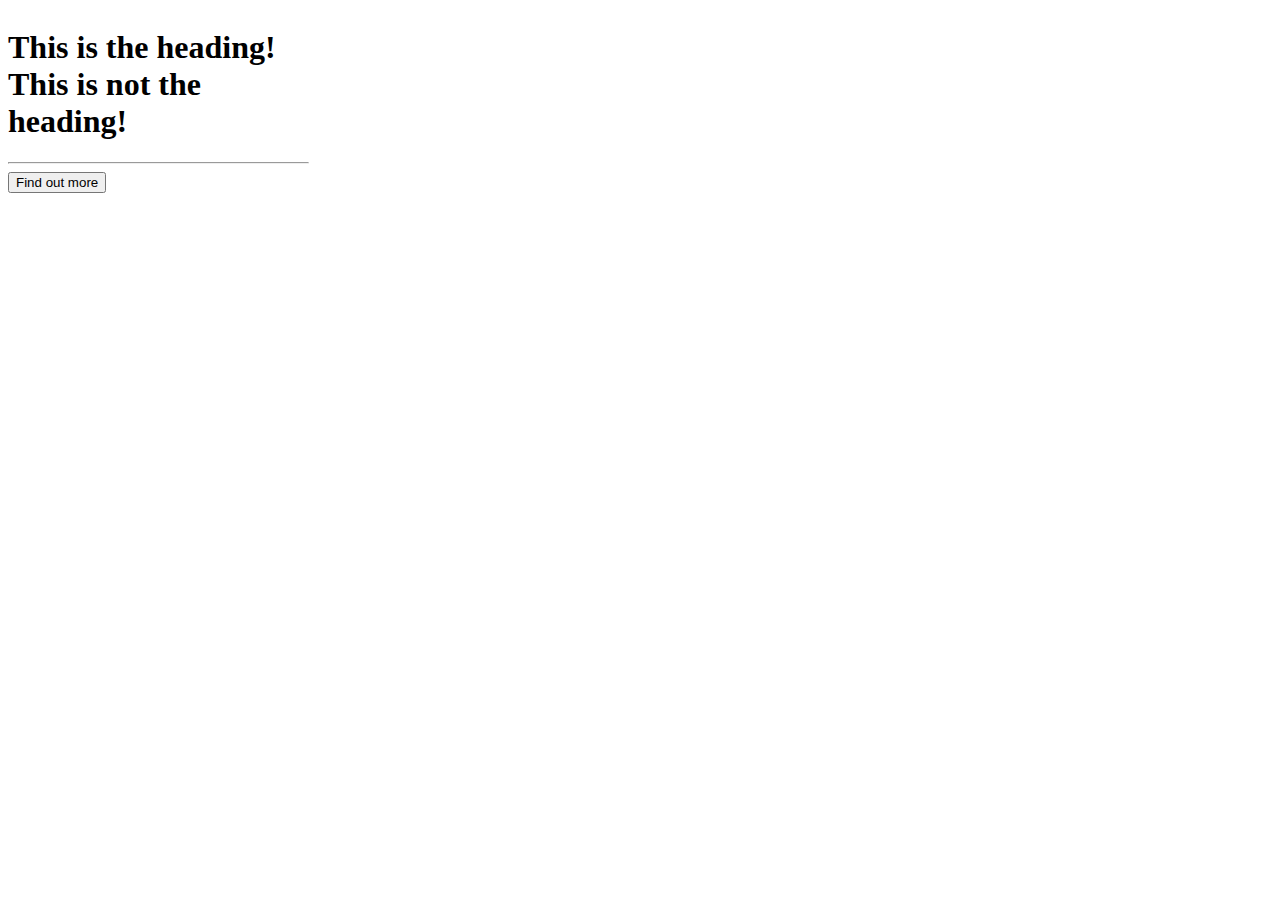
<file: exercise1.html>
<!DOCTYPE html>
<html lang="en">

<head>
    <meta charset="UTF-8">
    <meta name="viewport" content="width=device-width, initial-scale=1.0">
    <title>bootstrap</title>
    <link href="https://fonts.googleapis.com/css2?family=Montserrat&display=swap" rel="stylesheet">
    <link rel="stylesheet" href="https://stackpath.bootstrapcdn.com/bootstrap/4.5.0/css/bootstrap.min.css" integrity="sha384-9aIt2nRpC12Uk9gS9baDl411NQApFmC26EwAOH8WgZl5MYYxFfc+NcPb1dKGj7Sk" crossorigin="anonymous">

    <link rel="stylesheet" type="text/css" href="style.css">

</head>

<body>
    <div class="container d-flex align-items-center h-100">
        <div class="row">
            <header class="text-center col-12">
                <h1 class="text-uppercase"><strong>This is the heading! This is not the heading!</strong></h1>
            </header>
            <div class="buffer col-12"></div>
            <section class="text-center col-12">
                <hr>
                <button class="btn btn-primary btn-xl">Find out more</button>
            </section>
        </div>
    </div>




    <script src="https://code.jquery.com/jquery-3.5.1.slim.min.js" integrity="sha384-DfXdz2htPH0lsSSs5nCTpuj/zy4C+OGpamoFVy38MVBnE+IbbVYUew+OrCXaRkfj" crossorigin="anonymous"></script>
    <script src="https://cdn.jsdelivr.net/npm/popper.js@1.16.0/dist/umd/popper.min.js" integrity="sha384-Q6E9RHvbIyZFJoft+2mJbHaEWldlvI9IOYy5n3zV9zzTtmI3UksdQRVvoxMfooAo" crossorigin="anonymous"></script>
    <script src="https://stackpath.bootstrapcdn.com/bootstrap/4.5.0/js/bootstrap.min.js" integrity="sha384-OgVRvuATP1z7JjHLkuOU7Xw704+h835Lr+6QL9UvYjZE3Ipu6Tp75j7Bh/kR0JKI" crossorigin="anonymous"></script>
</body>

</html>
</file>
<file: style.css>
.container {
    display: grid;
    gap: 20px;
    grid-template-columns: repeat(auto-fill, minmax(300px, 1fr));
    grid-template-rows: 1fr;
}

.zone {
    cursor: pointer;
    display: inline-block;
    text-align: center;
    font-size: 10em;
    border-radius: 4px;
    border: 1px solid #bbb;
    transition: all 0.3s linear;
}

.zone:hover {
    -webkit-box-shadow: rgba(0, 0, 0, 0.8) 0px 5px 15px, inset rgba(0, 0, 0, 0.15) 0px -10px 20px;
    -moz-box-shadow: rgba(0, 0, 0, 0.8) 0px 5px 15px, inset rgba(0, 0, 0, 0.15) 0px -10px 20px;
    -o-box-shadow: rgba(0, 0, 0, 0.8) 0px 5px 15px, inset rgba(0, 0, 0, 0.15) 0px -10px 20px;
    box-shadow: rgba(0, 0, 0, 0.8) 0px 5px 15px, inset rgba(0, 0, 0, 0.15) 0px -10px 20px;
}


/*https://paulund.co.uk/how-to-create-shiny-css-buttons*/


/***********************************************************************
 *  Green Background
 **********************************************************************/

.green {
    background: #56B870;
    /* Old browsers */
    background: -moz-linear-gradient(top, #56B870 0%, #a5c956 100%);
    /* FF3.6+ */
    background: -webkit-gradient(linear, left top, left bottom, color-stop(0%, #56B870), color-stop(100%, #a5c956));
    /* Chrome,Safari4+ */
    background: -webkit-linear-gradient(top, #56B870 0%, #a5c956 100%);
    /* Chrome10+,Safari5.1+ */
    background: -o-linear-gradient(top, #56B870 0%, #a5c956 100%);
    /* Opera 11.10+ */
    background: -ms-linear-gradient(top, #56B870 0%, #a5c956 100%);
    /* IE10+ */
    background: linear-gradient(top, #56B870 0%, #a5c956 100%);
    /* W3C */
}


/***********************************************************************
 *  Red Background
 **********************************************************************/

.red {
    background: #C655BE;
    /* Old browsers */
    background: -moz-linear-gradient(top, #C655BE 0%, #cf0404 100%);
    /* FF3.6+ */
    background: -webkit-gradient(linear, left top, left bottom, color-stop(0%, #C655BE), color-stop(100%, #cf0404));
    /* Chrome,Safari4+ */
    background: -webkit-linear-gradient(top, #C655BE 0%, #cf0404 100%);
    /* Chrome10+,Safari5.1+ */
    background: -o-linear-gradient(top, #C655BE 0%, #cf0404 100%);
    /* Opera 11.10+ */
    background: -ms-linear-gradient(top, #C655BE 0%, #cf0404 100%);
    /* IE10+ */
    background: linear-gradient(top, #C655BE 0%, #cf0404 100%);
    /* W3C */
}


/***********************************************************************
 *  Yellow Background
 **********************************************************************/

.yellow {
    background: #F3AAAA;
    /* Old browsers */
    background: -moz-linear-gradient(top, #F3AAAA 0%, #febf04 100%);
    /* FF3.6+ */
    background: -webkit-gradient(linear, left top, left bottom, color-stop(0%, #F3AAAA), color-stop(100%, #febf04));
    /* Chrome,Safari4+ */
    background: -webkit-linear-gradient(top, #F3AAAA 0%, #febf04 100%);
    /* Chrome10+,Safari5.1+ */
    background: -o-linear-gradient(top, #F3AAAA 0%, #febf04 100%);
    /* Opera 11.10+ */
    background: -ms-linear-gradient(top, #F3AAAA 0%, #febf04 100%);
    /* IE10+ */
    background: linear-gradient(top, #F3AAAA 0%, #febf04 100%);
    /* W3C */
}


/***********************************************************************
 *  Blue Background
 **********************************************************************/

.blue {
    background: #7abcff;
    /* Old browsers */
    background: -moz-linear-gradient(top, #7abcff 0%, #60abf8 44%, #4096ee 100%);
    /* FF3.6+ */
    background: -webkit-gradient(linear, left top, left bottom, color-stop(0%, #7abcff), color-stop(44%, #60abf8), color-stop(100%, #4096ee));
    /* Chrome,Safari4+ */
    background: -webkit-linear-gradient(top, #7abcff 0%, #60abf8 44%, #4096ee 100%);
    /* Chrome10+,Safari5.1+ */
    background: -o-linear-gradient(top, #7abcff 0%, #60abf8 44%, #4096ee 100%);
    /* Opera 11.10+ */
    background: -ms-linear-gradient(top, #7abcff 0%, #60abf8 44%, #4096ee 100%);
    /* IE10+ */
    background: linear-gradient(top, #7abcff 0%, #60abf8 44%, #4096ee 100%);
    /* W3C */
}


/***********************************************************************
 *  Purple Background
 **********************************************************************/

.purple {
    background: #A88BEB;
    /* Old browsers */
    background: -moz-linear-gradient(top, #A88BEB 0%, #F1A7F1 44%, #F8CEEC 100%);
    /* FF3.6+ */
    background: -webkit-gradient(linear, left top, left bottom, color-stop(0%, #A88BEB), color-stop(44%, #F1A7F1), color-stop(100%, #F8CEEC));
    /* Chrome,Safari4+ */
    background: -webkit-linear-gradient(top, #A88BEB 0%, #F1A7F1 44%, #F8CEEC 100%);
    /* Chrome10+,Safari5.1+ */
    background: -o-linear-gradient(top, #A88BEB 0%, #F1A7F1 44%, #F8CEEC 100%);
    /* Opera 11.10+ */
    background: -ms-linear-gradient(top, #A88BEB 0%, #F1A7F1 44%, #F8CEEC 100%);
    /* IE10+ */
    background: linear-gradient(top, #A88BEB 0%, #F1A7F1 44%, #F8CEEC 100%);
    /* W3C */
}


/***********************************************************************
 *  Brown Background
 **********************************************************************/

.brown {
    background: #f6e6b4;
    /* Old browsers */
    background: -moz-linear-gradient(top, #f6e6b4 0%, #ed9017 100%);
    /* FF3.6+ */
    background: -webkit-gradient(linear, left top, left bottom, color-stop(0%, #f6e6b4), color-stop(100%, #ed9017));
    /* Chrome,Safari4+ */
    background: -webkit-linear-gradient(top, #f6e6b4 0%, #ed9017 100%);
    /* Chrome10+,Safari5.1+ */
    background: -o-linear-gradient(top, #f6e6b4 0%, #ed9017 100%);
    /* Opera 11.10+ */
    background: -ms-linear-gradient(top, #f6e6b4 0%, #ed9017 100%);
    /* IE10+ */
    background: linear-gradient(top, #f6e6b4 0%, #ed9017 100%);
    /* W3C */
    filter: progid: DXImageTransform.Microsoft.gradient( startColorstr='#f6e6b4', endColorstr='#ed9017', GradientType=0);
    /* IE6-9 */
}
</file>
